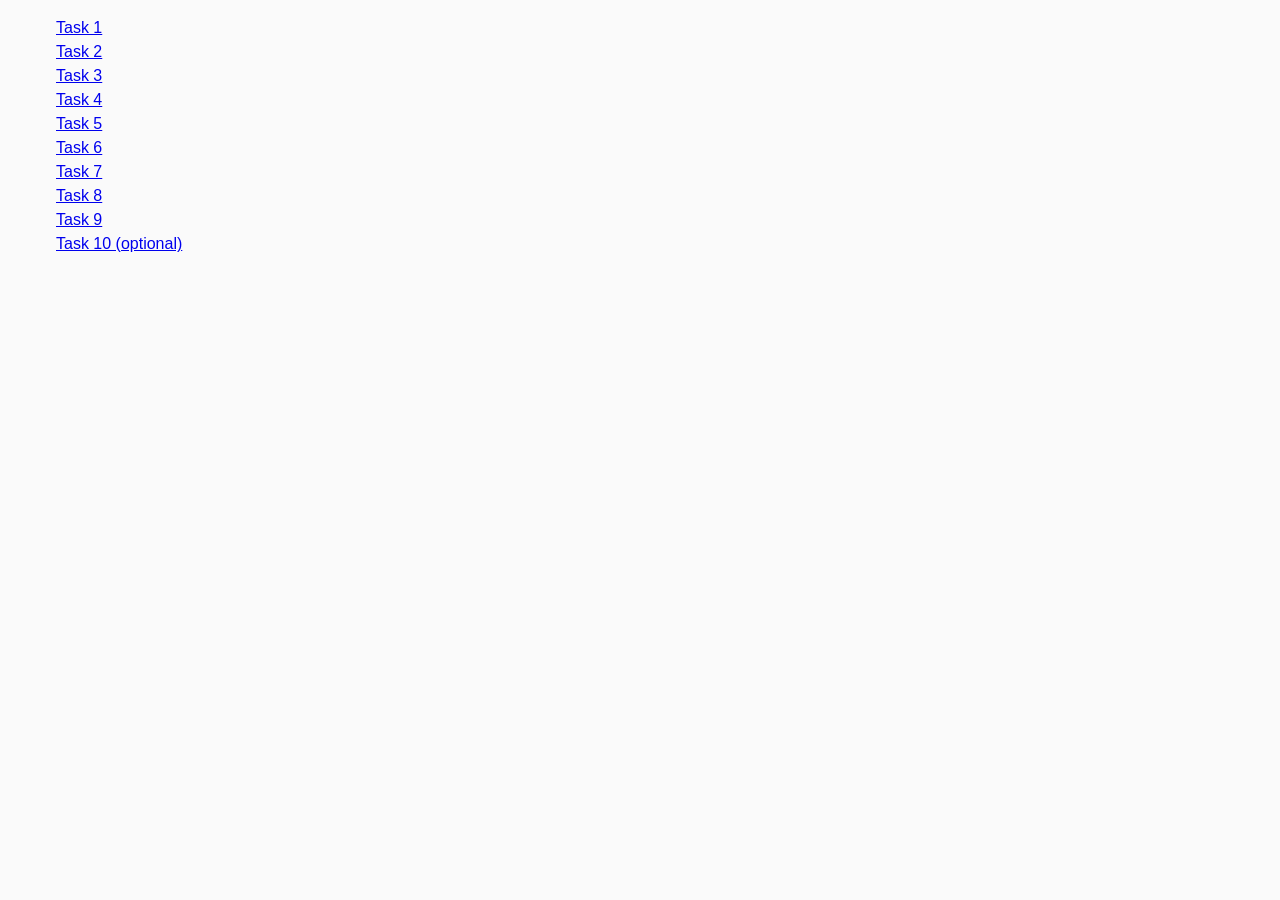
<file: index.html>
<!DOCTYPE html>
<html lang="ru">
  <head>
    <meta charset="UTF-8" />
    <meta http-equiv="X-UA-Compatible" content="IE=edge" />
    <meta name="viewport" content="width=device-width, initial-scale=1.0" />
    <title>Homework 6</title>
    <link rel="stylesheet" href="css/common.css" />
  </head>
  <body>
    <ul>
      <li><a href="task-01.html">Task 1</a></li>
      <li><a href="task-02.html">Task 2</a></li>
      <li><a href="task-03.html">Task 3</a></li>
      <li><a href="task-04.html">Task 4</a></li>
      <li><a href="task-05.html">Task 5</a></li>
      <li><a href="task-06.html">Task 6</a></li>
      <li><a href="task-07.html">Task 7</a></li>
      <li><a href="task-08.html">Task 8</a></li>
      <li><a href="task-09.html">Task 9</a></li>
      <li><a href="task-10.html">Task 10 (optional)</a></li>
    </ul>
    
  </body>
</html>
</file>
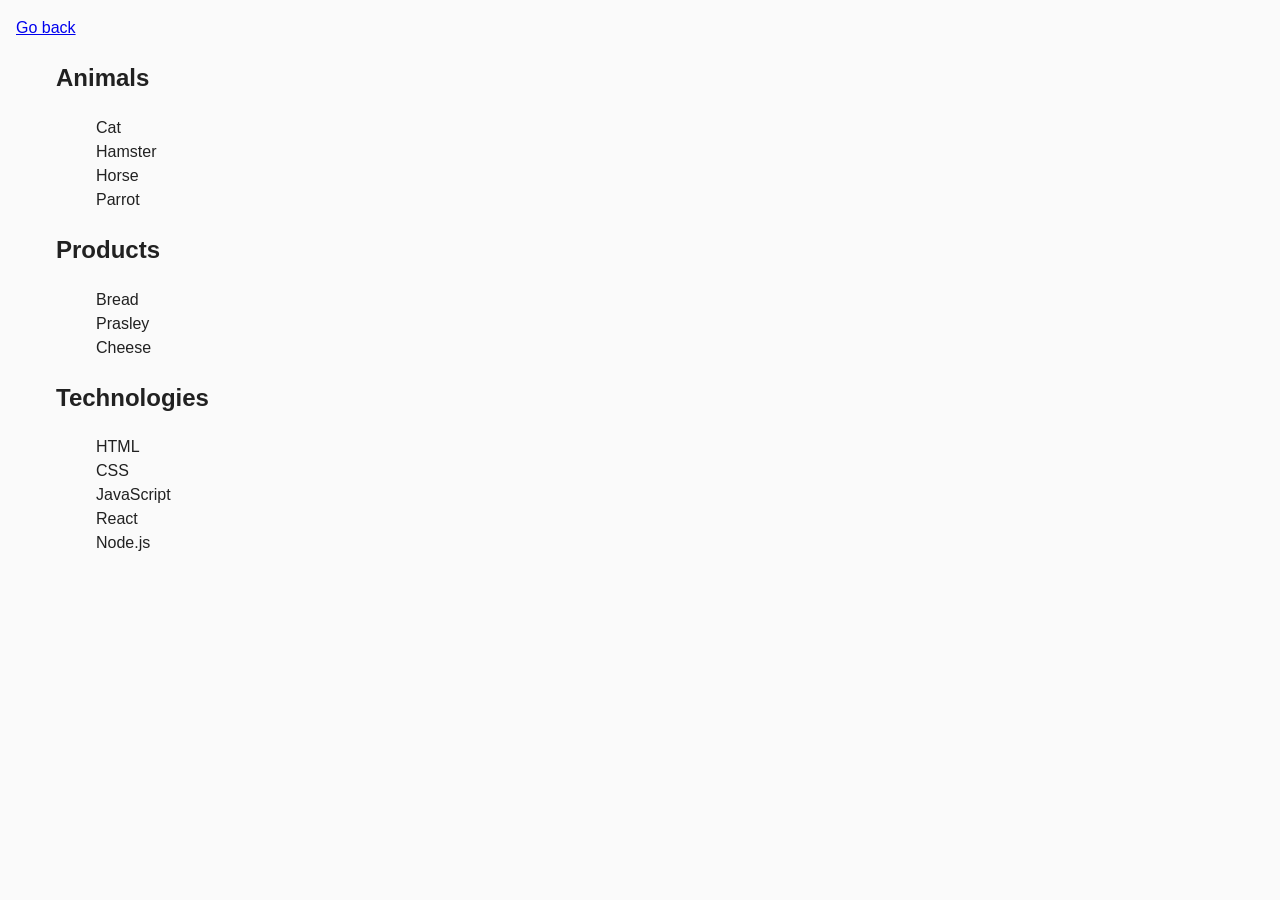
<file: task-01.html>
<!DOCTYPE html>
<html lang="ru">
  <head>
    <meta charset="UTF-8" />
    <meta http-equiv="X-UA-Compatible" content="IE=edge" />
    <meta name="viewport" content="width=device-width, initial-scale=1.0" />
    <title>Task 1</title>
    <link rel="stylesheet" href="css/common.css" />
  </head>
  <body>
    <p><a href="index.html">Go back</a></p>
    
    <ul id="categories">
      <li class="item">
        <h2>Animals</h2>

        <ul>
          <li>Cat</li>
          <li>Hamster</li>
          <li>Horse</li>
          <li>Parrot</li>
        </ul>
      </li>
      <li class="item">
        <h2>Products</h2>

        <ul>
          <li>Bread</li>
          <li>Prasley</li>
          <li>Cheese</li>
        </ul>
      </li>
      <li class="item">
        <h2>Technologies</h2>

        <ul>
          <li>HTML</li>
          <li>CSS</li>
          <li>JavaScript</li>
          <li>React</li>
          <li>Node.js</li>
        </ul>
      </li>
    </ul>

    <script src="js/task-01.js" type="module"></script>
  </body>
</html>
</file>
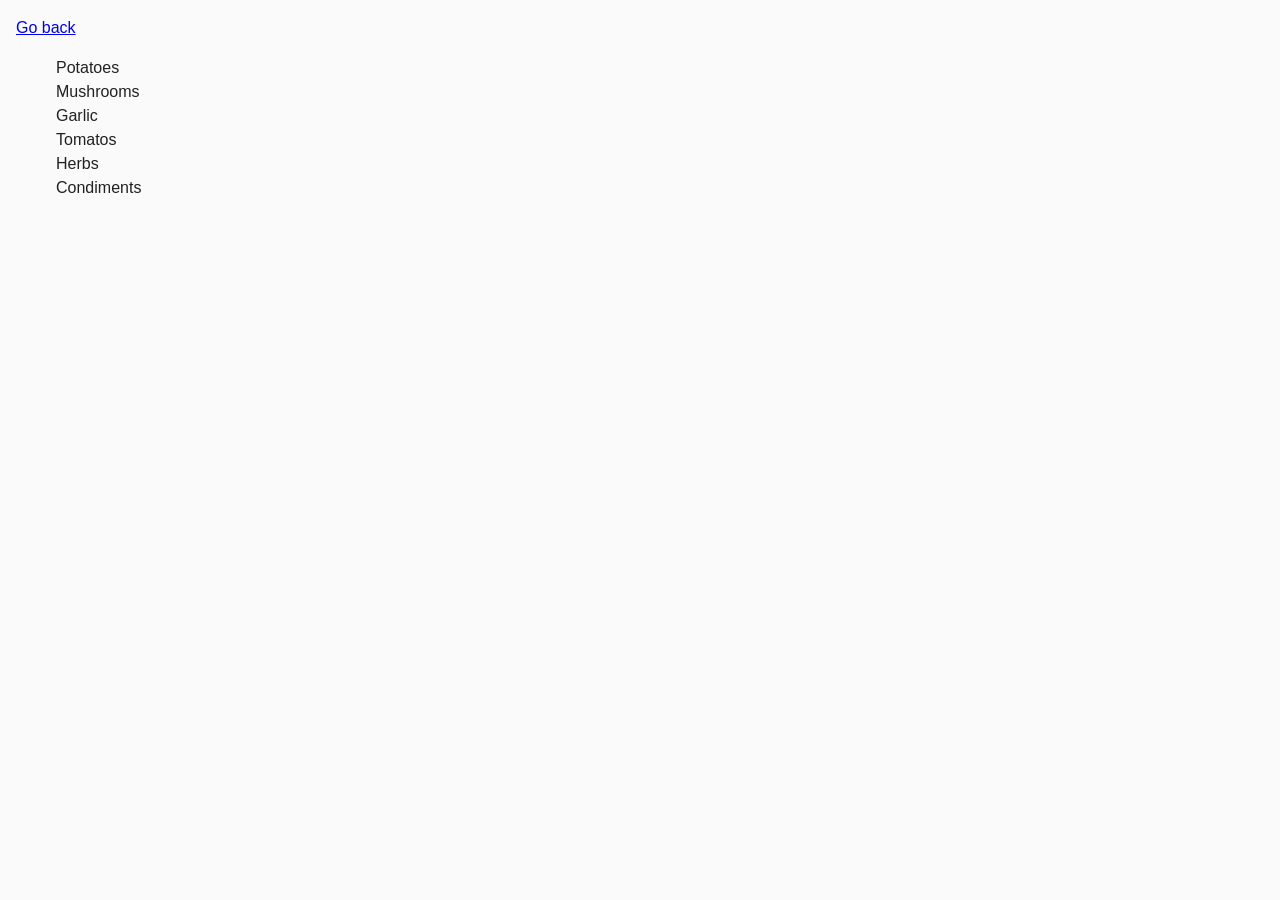
<file: task-02.html>
<!DOCTYPE html>
<html lang="ru">
  <head>
    <meta charset="UTF-8" />
    <meta http-equiv="X-UA-Compatible" content="IE=edge" />
    <meta name="viewport" content="width=device-width, initial-scale=1.0" />
    <title>Task 2</title>
    <link rel="stylesheet" href="css/common.css" />
    <style>
      .item {
        font-weight: 500;
      }

      .item:not(:last-child) {
        margin-bottom: 8px;
      }
    </style>
  </head>
  <body>
    <p><a href="index.html">Go back</a></p>

    <ul id="ingredients"></ul>

    <script src="js/task-02.js" type="module"></script>
  </body>
</html>
</file>
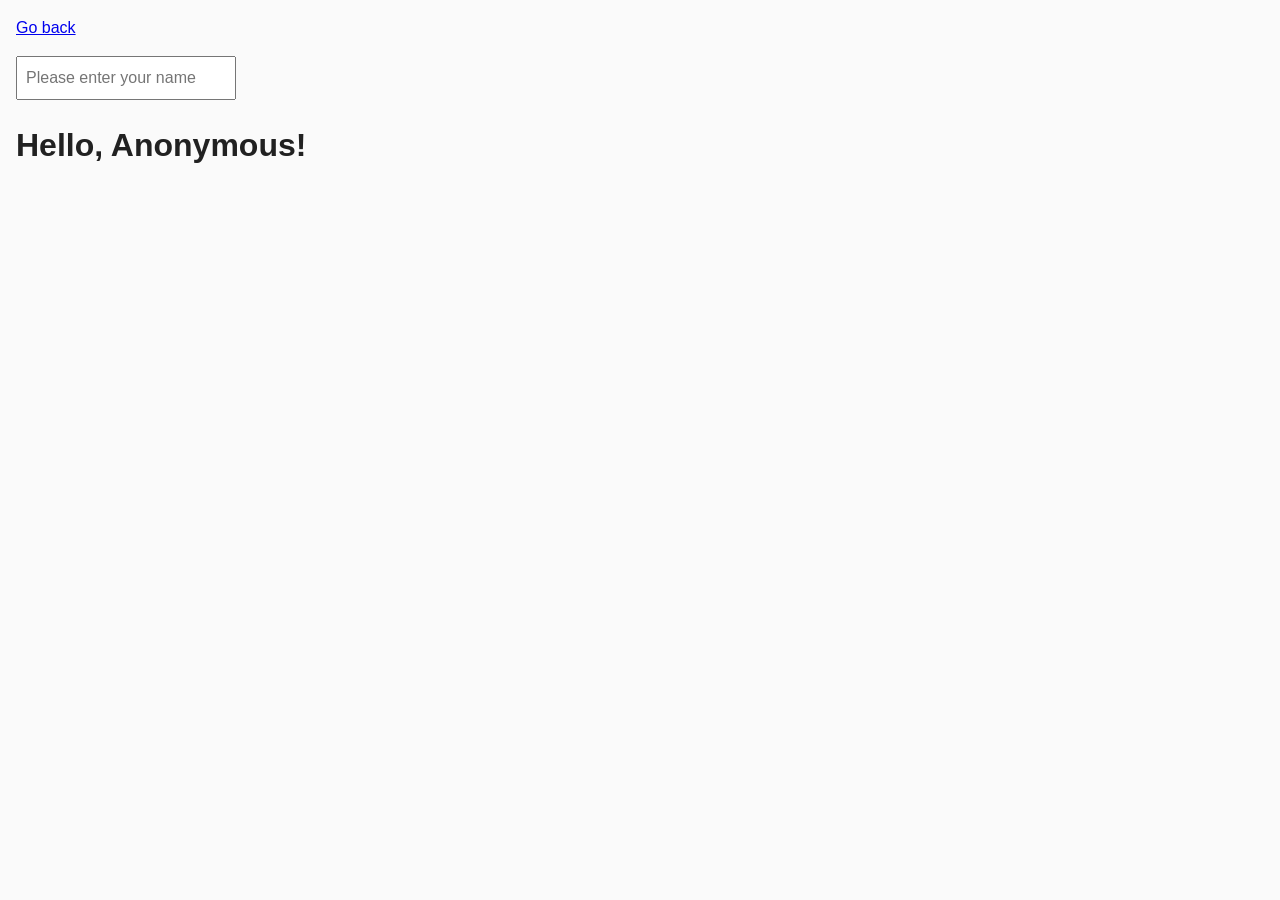
<file: task-05.html>
<!DOCTYPE html>
<html lang="ru">
  <head>
    <meta charset="UTF-8" />
    <meta http-equiv="X-UA-Compatible" content="IE=edge" />
    <meta name="viewport" content="width=device-width, initial-scale=1.0" />
    <title>Task 5</title>
    <link rel="stylesheet" href="css/common.css" />
  </head>
  <body>
    <p><a href="index.html">Go back</a></p>

    <input type="text" id="name-input" placeholder="Please enter your name" />
    <h1>Hello, <span id="name-output">Anonymous</span>!</h1>

    <script src="js/task-05.js" type="module"></script>
  </body>
</html>
</file>
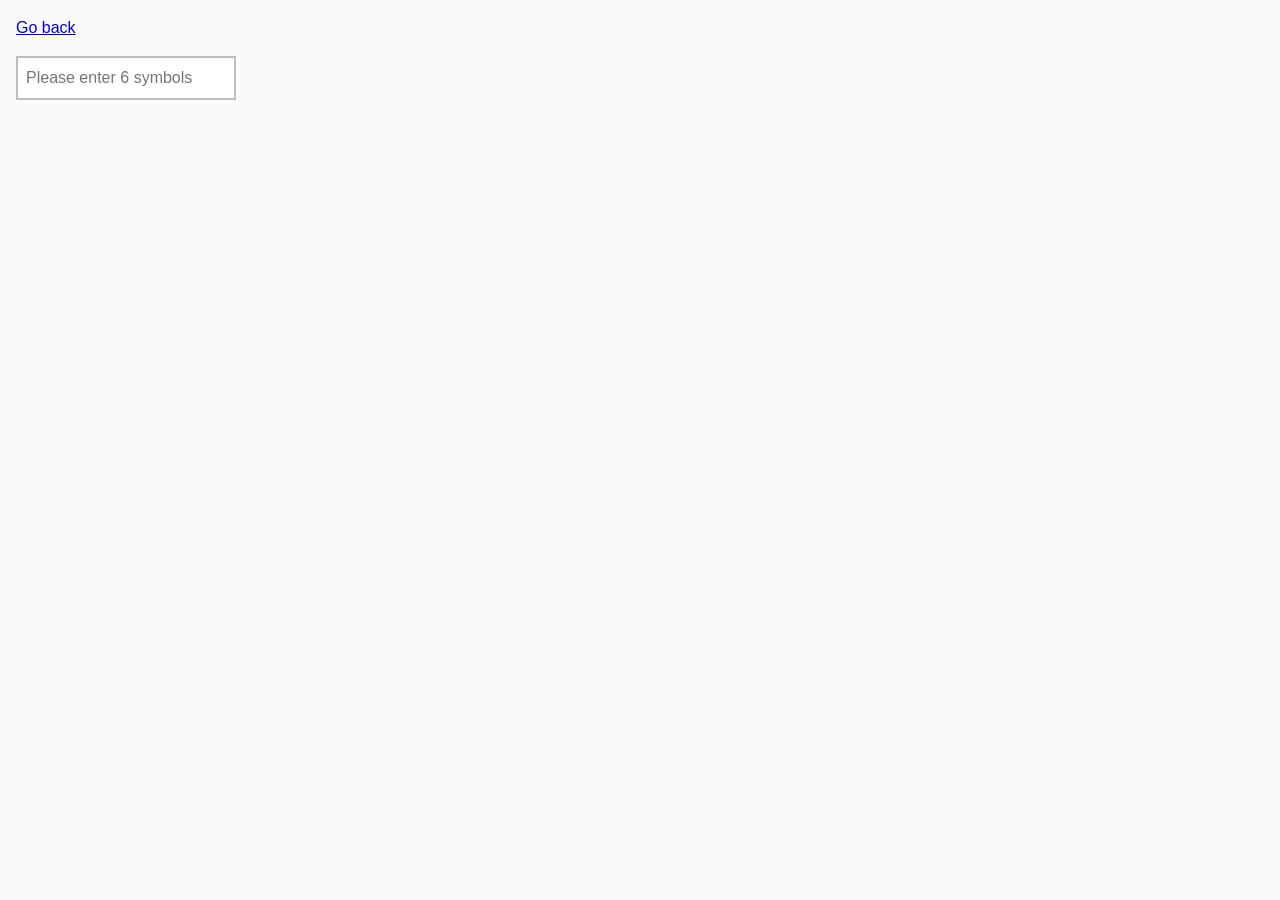
<file: task-06.html>
<!DOCTYPE html>
<html lang="ru">
  <head>
    <meta charset="UTF-8" />
    <meta http-equiv="X-UA-Compatible" content="IE=edge" />
    <meta name="viewport" content="width=device-width, initial-scale=1.0" />
    <title>Task 6</title>
    <link rel="stylesheet" href="css/common.css" />
    <style>
      #validation-input {
        border: 2px solid #bdbdbd;
      }

      #validation-input.valid {
        border-color: #4caf50;
      }

      #validation-input.invalid {
        border-color: #f44336;
      }
    </style>
  </head>
  <body>
    <p><a href="index.html">Go back</a></p>

    <input
      type="text"
      id="validation-input"
      data-length="6"
      placeholder="Please enter 6 symbols"
    />

    <script src="js/task-06.js" type="module"></script>
  </body>
</html>
</file>
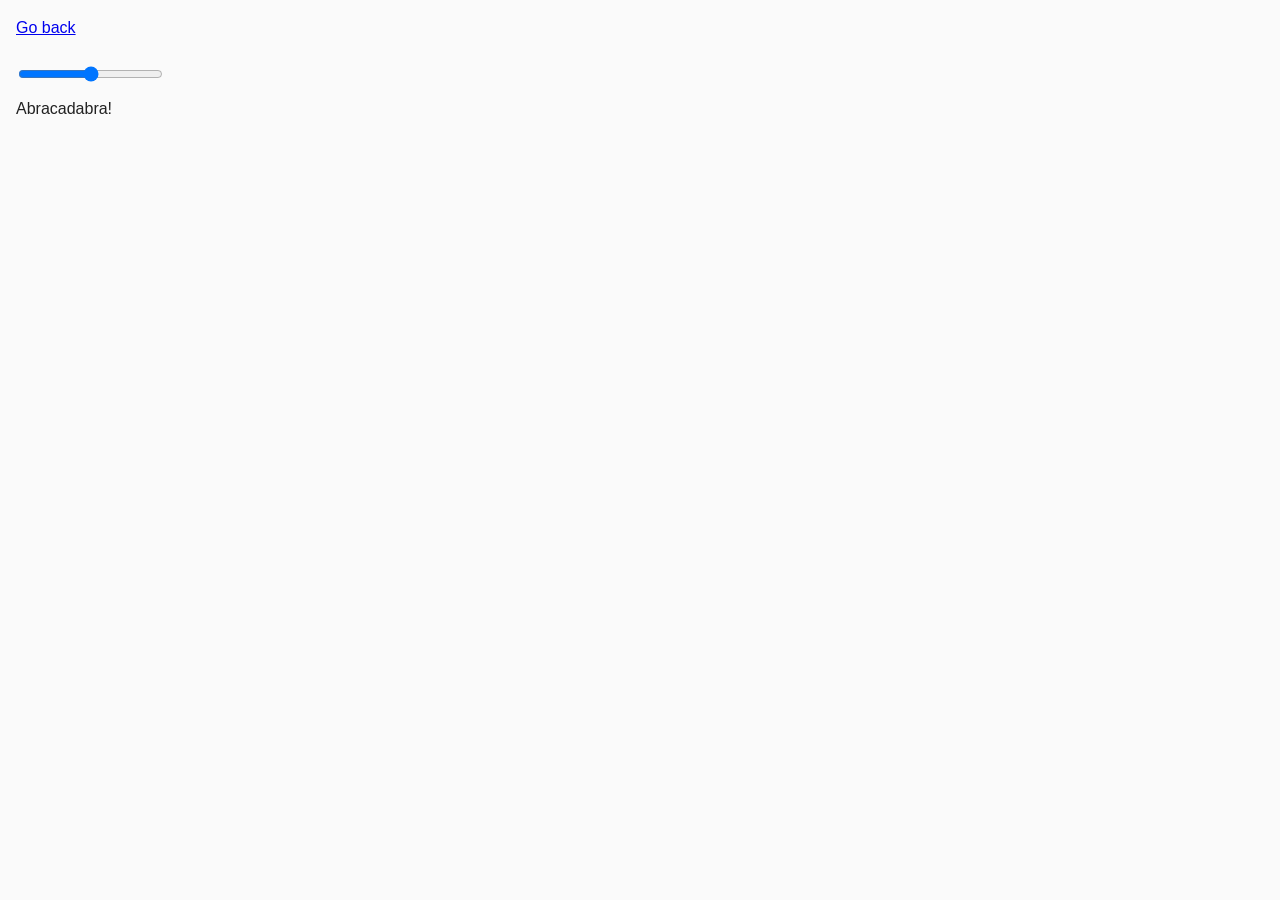
<file: task-07.html>
<!DOCTYPE html>
<html lang="ru">
  <head>
    <meta charset="UTF-8" />
    <meta http-equiv="X-UA-Compatible" content="IE=edge" />
    <meta name="viewport" content="width=device-width, initial-scale=1.0" />
    <title>Task 7</title>
    <link rel="stylesheet" href="css/common.css" />
  </head>
  <body>
    <p><a href="index.html">Go back</a></p>

    <input id="font-size-control" type="range" min="16" max="96" />
    <br />
    <span id="text">Abracadabra!</span>

    <script src="js/task-07.js" type="module"></script>
  </body>
</html>
</file>
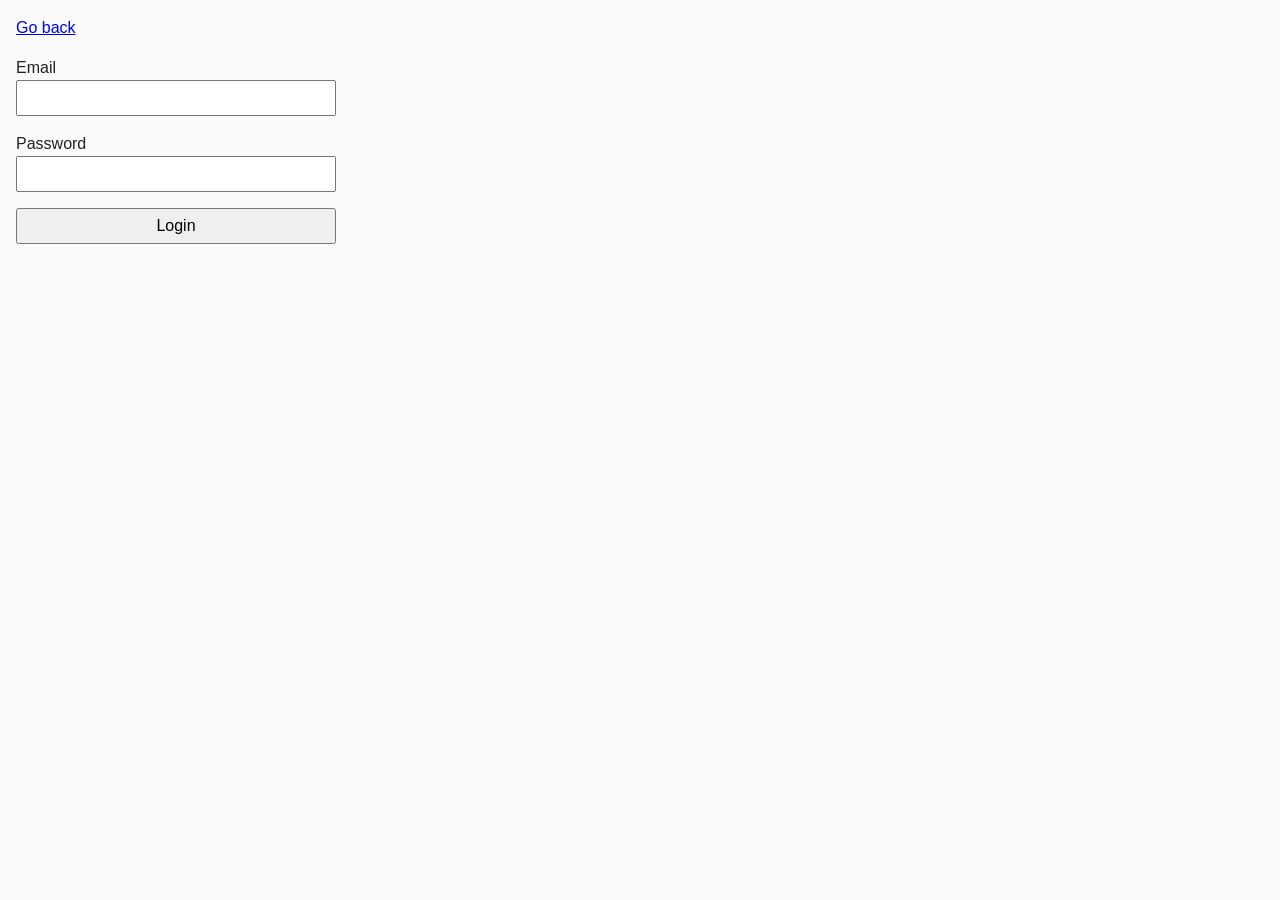
<file: task-08.html>
<!DOCTYPE html>
<html lang="ru">
  <head>
    <meta charset="UTF-8" />
    <meta http-equiv="X-UA-Compatible" content="IE=edge" />
    <meta name="viewport" content="width=device-width, initial-scale=1.0" />
    <title>Task 8</title>
    <link rel="stylesheet" href="css/common.css" />
    <style>
      .login-form {
        max-width: 320px;
        display: flex;
        flex-direction: column;
      }

      .login-form label {
        margin-bottom: 16px;
      }

      .login-form input,
      .login-form button {
        width: 100%;
        padding: 4px;
        font: inherit;
      }
    </style>
  </head>
  <body>
    <p><a href="index.html">Go back</a></p>

    <form class="login-form">
      <label>
        Email
        <input type="email" name="email" />
      </label>
      <label>
        Password
        <input type="password" name="password" />
      </label>
      <button type="submit">Login</button>
    </form>

    <script src="js/task-08.js" type="module"></script>
  </body>
</html>
</file>
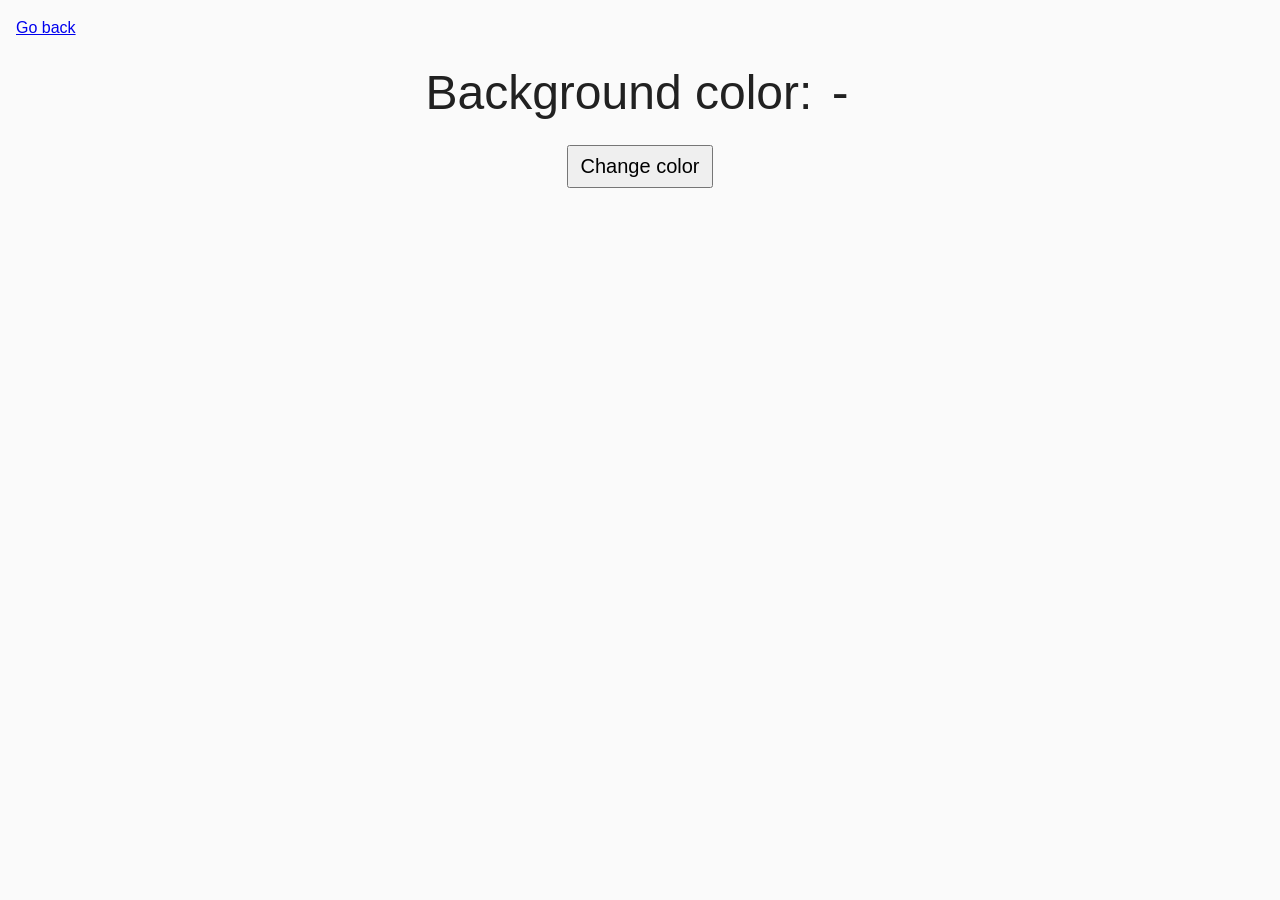
<file: task-09.html>
<!DOCTYPE html>
<html lang="ru">
  <head>
    <meta charset="UTF-8" />
    <meta http-equiv="X-UA-Compatible" content="IE=edge" />
    <meta name="viewport" content="width=device-width, initial-scale=1.0" />
    <title>Task 9</title>
    <link rel="stylesheet" href="css/common.css" />
    <style>
      .widget {
        text-align: center;
      }

      .widget p {
        margin-top: 0;
        margin-bottom: 16px;
        font-size: 48px;
      }

      .widget span {
        font-family: monospace;
      }

      .widget button {
        padding: 8px 12px;
        font-size: 20px;
        cursor: pointer;
      }
    </style>
  </head>
  <body>
    <p><a href="index.html">Go back</a></p>

    <div class="widget">
      <p>Background color: <span class="color">-</span></p>
      <button type="button" class="change-color">Change color</button>
    </div>

    <script src="js/task-09.js" type="module"></script>
  </body>
</html>
</file>
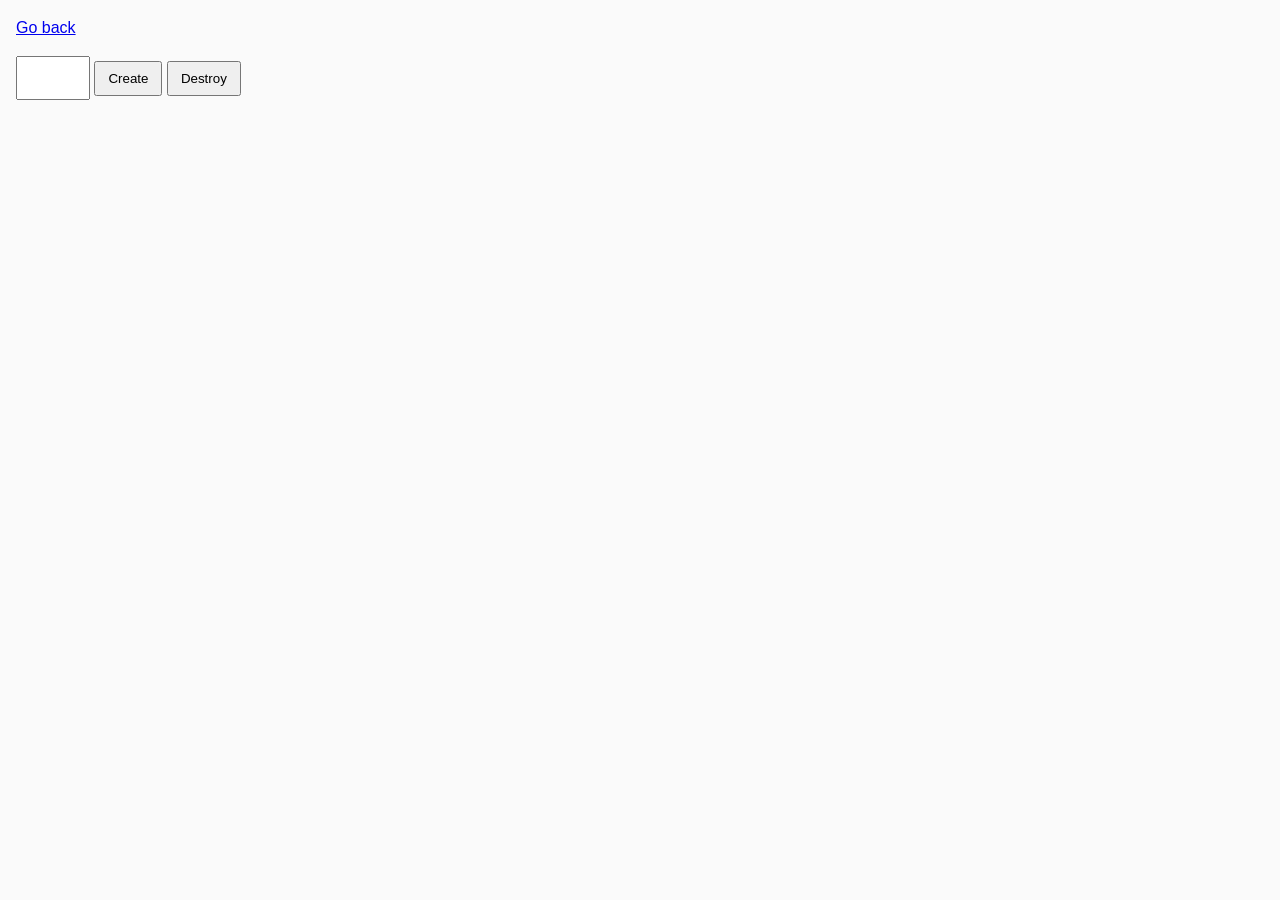
<file: task-10.html>
<!DOCTYPE html>
<html lang="ru">
  <head>
    <meta charset="UTF-8" />
    <meta http-equiv="X-UA-Compatible" content="IE=edge" />
    <meta name="viewport" content="width=device-width, initial-scale=1.0" />
    <title>Task 10 (optional)</title>
    <link rel="stylesheet" href="css/common.css" />
  </head>
  <body>
    <p><a href="index.html">Go back</a></p>

    <div id="controls">
      <input type="number" min="1" max="100" step="1" />
      <button type="button" data-action="create">Create</button>
      <button type="button" data-action="destroy">Destroy</button>
    </div>

    <div id="boxes"></div>

    <script src="js/task-10.js" type="module"></script>
  </body>
</html>
</file>
<file: css/common.css>
* {
  box-sizing: border-box;
}

body {
  margin: 16px;
  font-family: -apple-system, BlinkMacSystemFont, 'Segoe UI', Roboto, Oxygen,
    Ubuntu, Cantarell, 'Open Sans', 'Helvetica Neue', sans-serif;
  -webkit-font-smoothing: antialiased;
  -moz-osx-font-smoothing: grayscale;
  background-color: #fafafa;
  color: #212121;
  line-height: 1.5;
}

input {
  padding: 8px;
  font: inherit;
}

button {
  padding: 8px 12px;
  cursor: pointer;
}

img {
  width:100%;
  height:auto;
}

li {
  list-style-type: none;
  /* Убираем маркеры */
}
</file>
